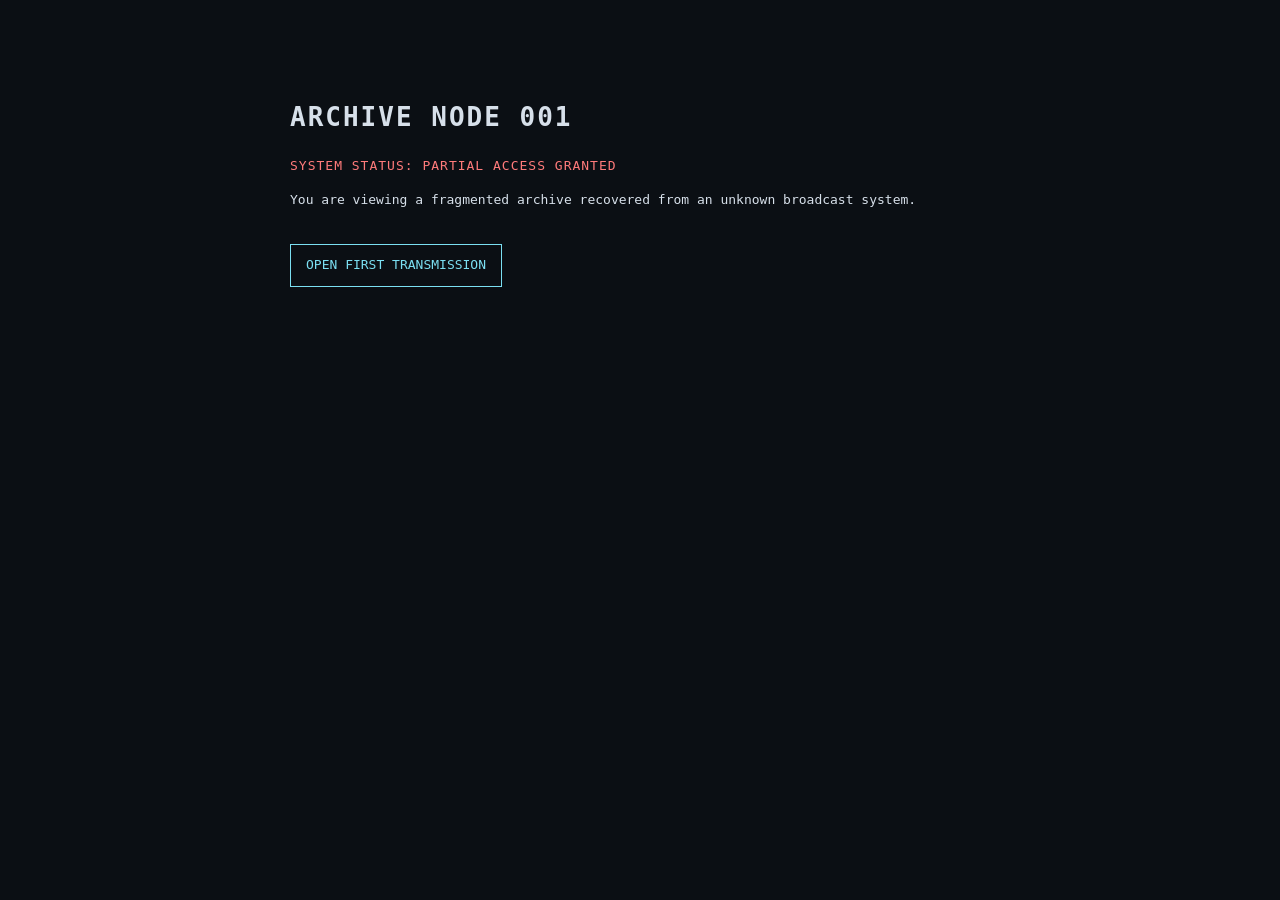
<file: index.html>
<!DOCTYPE html>
<html lang="en">
<head>
  <meta charset="UTF-8">
  <title>ARCHIVE NODE 001</title>
  <link rel="stylesheet" href="style.css">
</head>

<body>
  <div class="container">
    <h1>ARCHIVE NODE 001</h1>

    <p class="glitch">
      SYSTEM STATUS: PARTIAL ACCESS GRANTED
    </p>

    <p>
      You are viewing a fragmented archive recovered from an unknown broadcast system.
    </p>

    <a href="chapter-1.html" class="button">
      OPEN FIRST TRANSMISSION
    </a>
  </div>
</body>
</html>
</file>
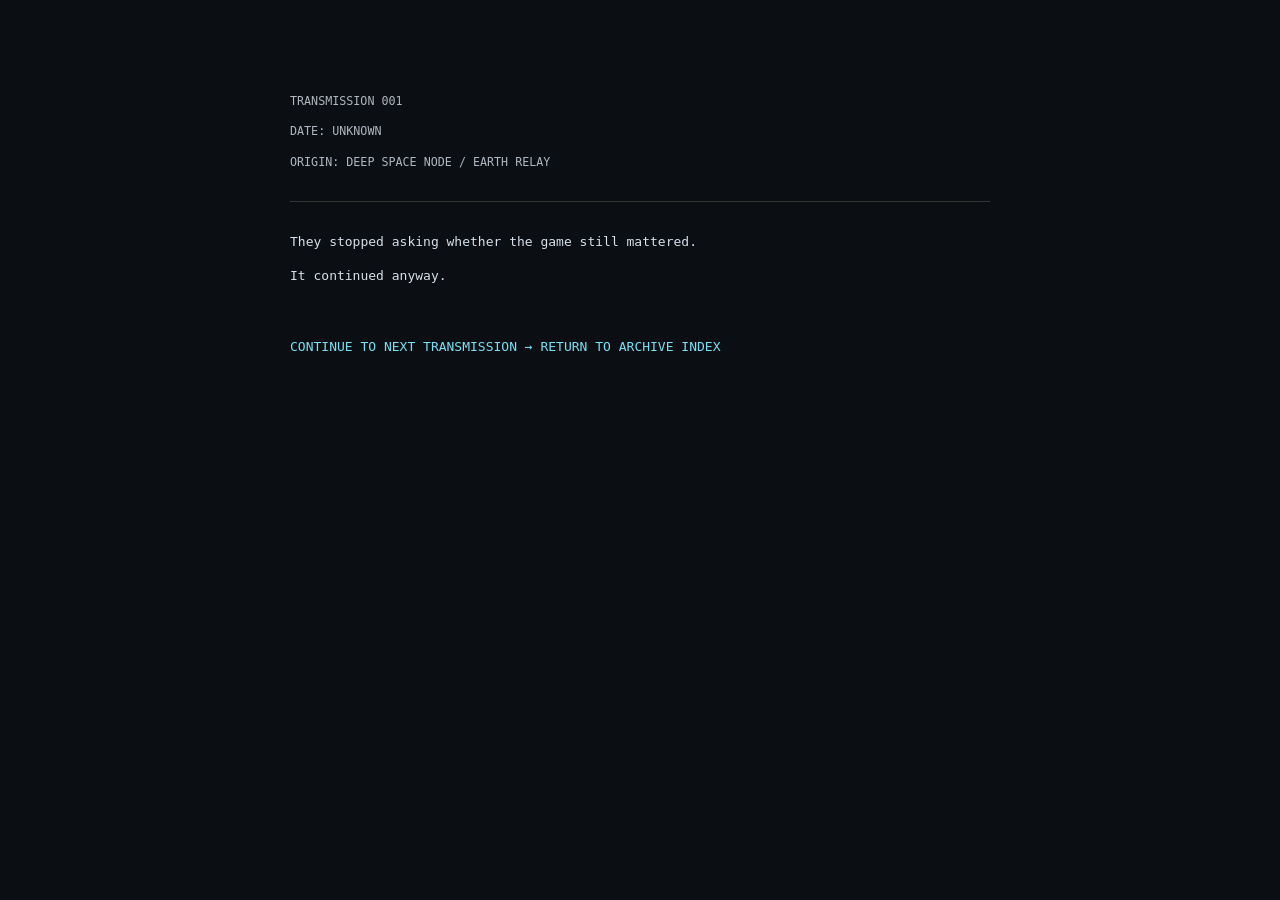
<file: chapter-1.html>
<!DOCTYPE html>
<html lang="en">
<head>
  <meta charset="UTF-8">
  <title>Transmission 001</title>
  <link rel="stylesheet" href="style.css">
</head>

<body>
  <div class="container">

    <div class="log">
      <p>TRANSMISSION 001</p>
      <p>DATE: UNKNOWN</p>
      <p>ORIGIN: DEEP SPACE NODE / EARTH RELAY</p>
    </div>

    <hr>

    <p>
      They stopped asking whether the game still mattered.
    </p>

    <p>
      It continued anyway.
    </p>

    <div class="choices">
      <a href="chapter-2.html">CONTINUE TO NEXT TRANSMISSION →</a>
      <a href="index.html">RETURN TO ARCHIVE INDEX</a>
    </div>

  </div>
</body>
</html>
</file>
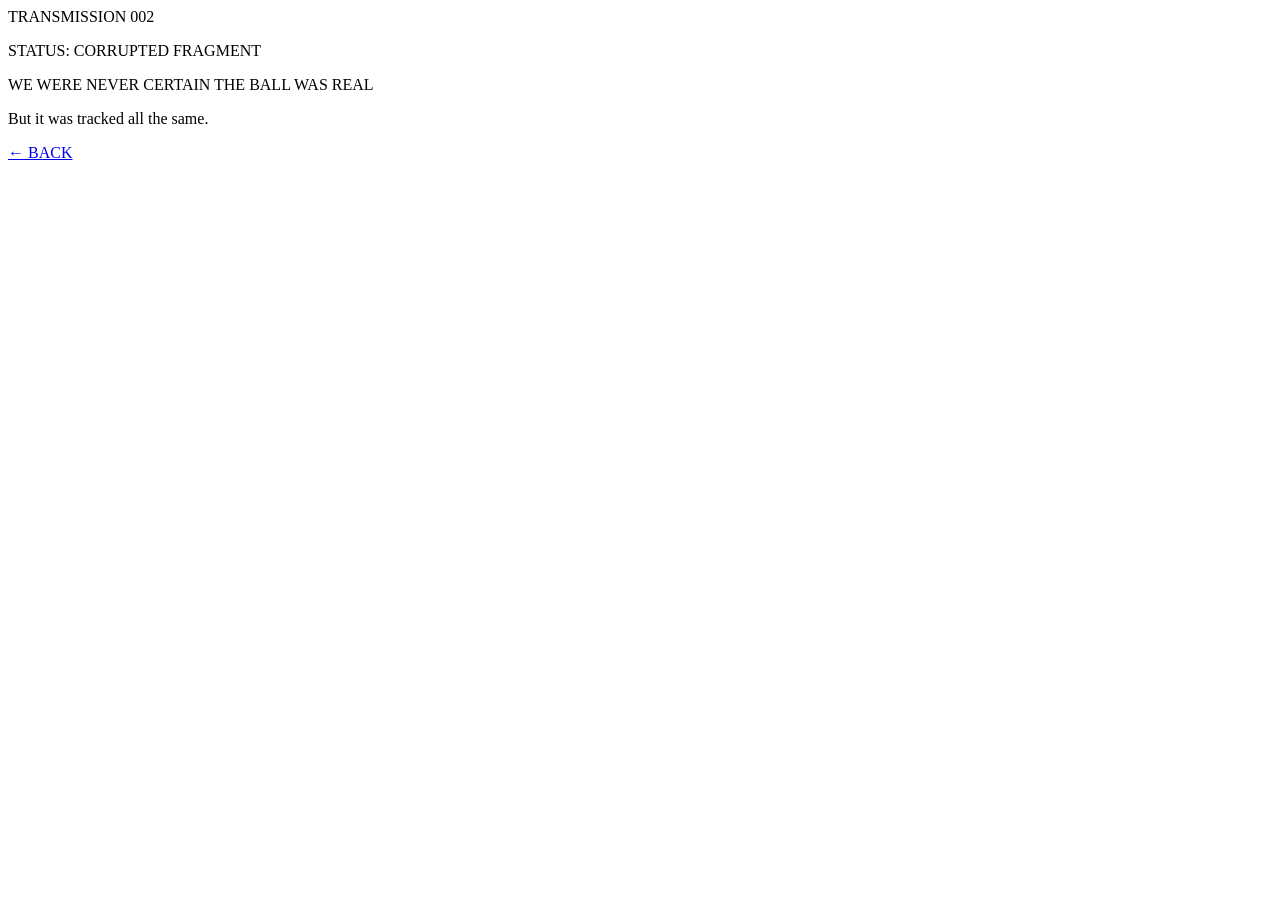
<file: chapter-2.html>
<body>
  <div class="container">

    <div class="log">
      <p>TRANSMISSION 002</p>
      <p>STATUS: CORRUPTED FRAGMENT</p>
    </div>

    <p class="glitch">
      WE WERE NEVER CERTAIN THE BALL WAS REAL
    </p>

    <p>
      But it was tracked all the same.
    </p>

    <a href="chapter-1.html">← BACK</a>

  </div>
</body>
</html>
</file>
<file: style.css>
body {
  background: #0b0f14;
  color: #d7e0ea;
  font-family: monospace;
  line-height: 1.6;
  margin: 0;
}

.container {
  max-width: 700px;
  margin: 60px auto;
  padding: 20px;
}

h1 {
  letter-spacing: 2px;
}

a {
  color: #7bdff2;
  text-decoration: none;
  display: inline-block;
  margin-top: 10px;
}

a:hover {
  text-decoration: underline;
}

.button {
  padding: 10px 15px;
  border: 1px solid #7bdff2;
  margin-top: 20px;
}

.log {
  font-size: 0.9em;
  opacity: 0.8;
}

.glitch {
  color: #ff7b7b;
  letter-spacing: 1px;
  text-transform: uppercase;
}

hr {
  border: 0;
  border-top: 1px solid #333;
  margin: 30px 0;
}

.choices {
  margin-top: 40px;
}
</file>
